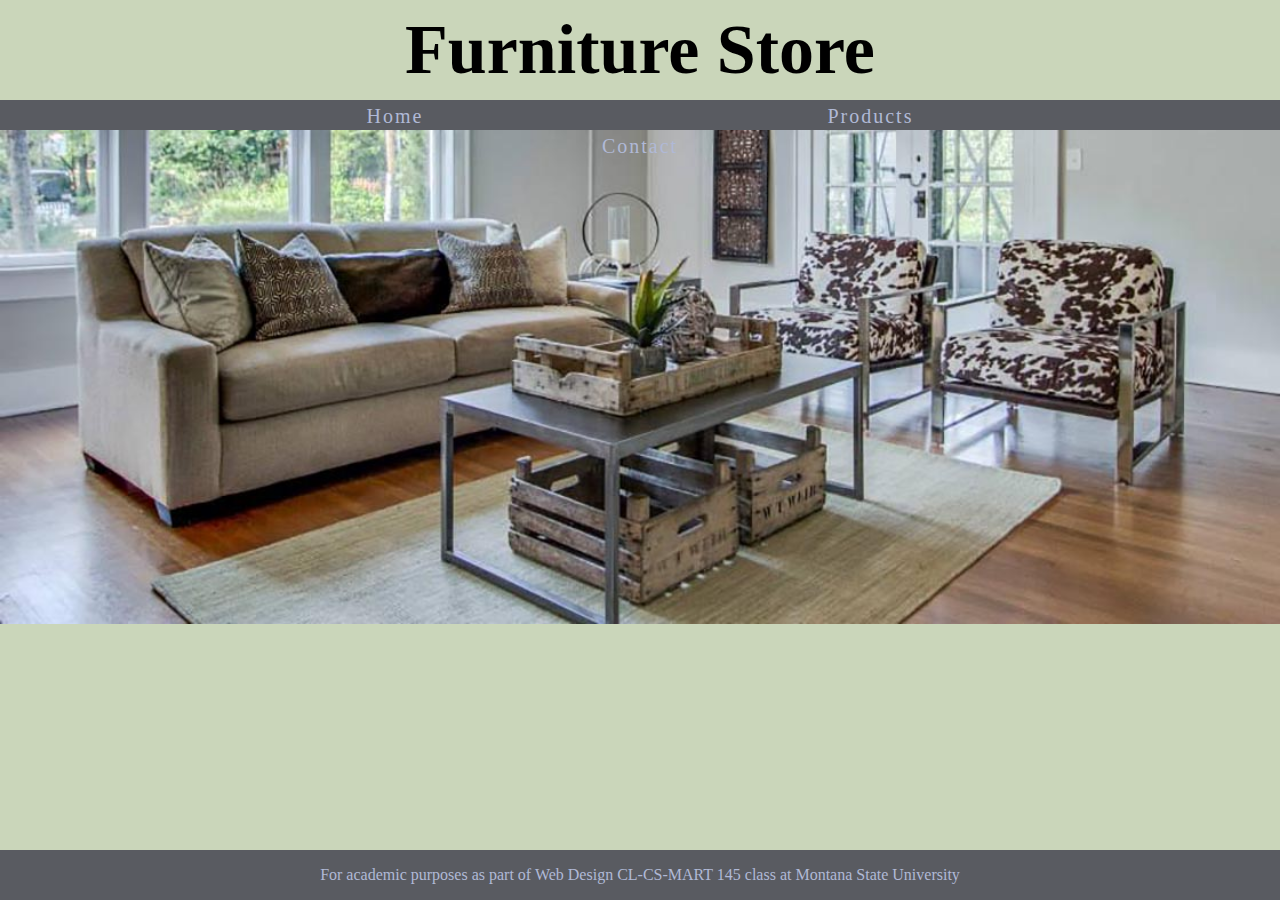
<file: index.html>
<!DOCTYPE html>

<html>

<head>

	<meta content="text/html; charset="utf-8" http-equiv="content-type">
	<title>Index Page</title>
	<link rel="stylesheet" href="css/global.css" type="text/css">
	<link rel="stylesheet" href="css/index.css" type="text/css">
	
	
</head>


<body>

<h1>Furniture Store</h1>

<div id="navholder">
  <ul id="nav">
        <li><a href="index.html">Home</a></li>
        <li><a href="html/products.html">Products</a></li>
        <li><a href="html/contact.html">Contact</a></li>
   
  </ul>
</div>


	
</body>

<footer>
	For academic purposes as part of Web Design CL-CS-MART 145 class at Montana State University
</footer>	

</html>
</file>
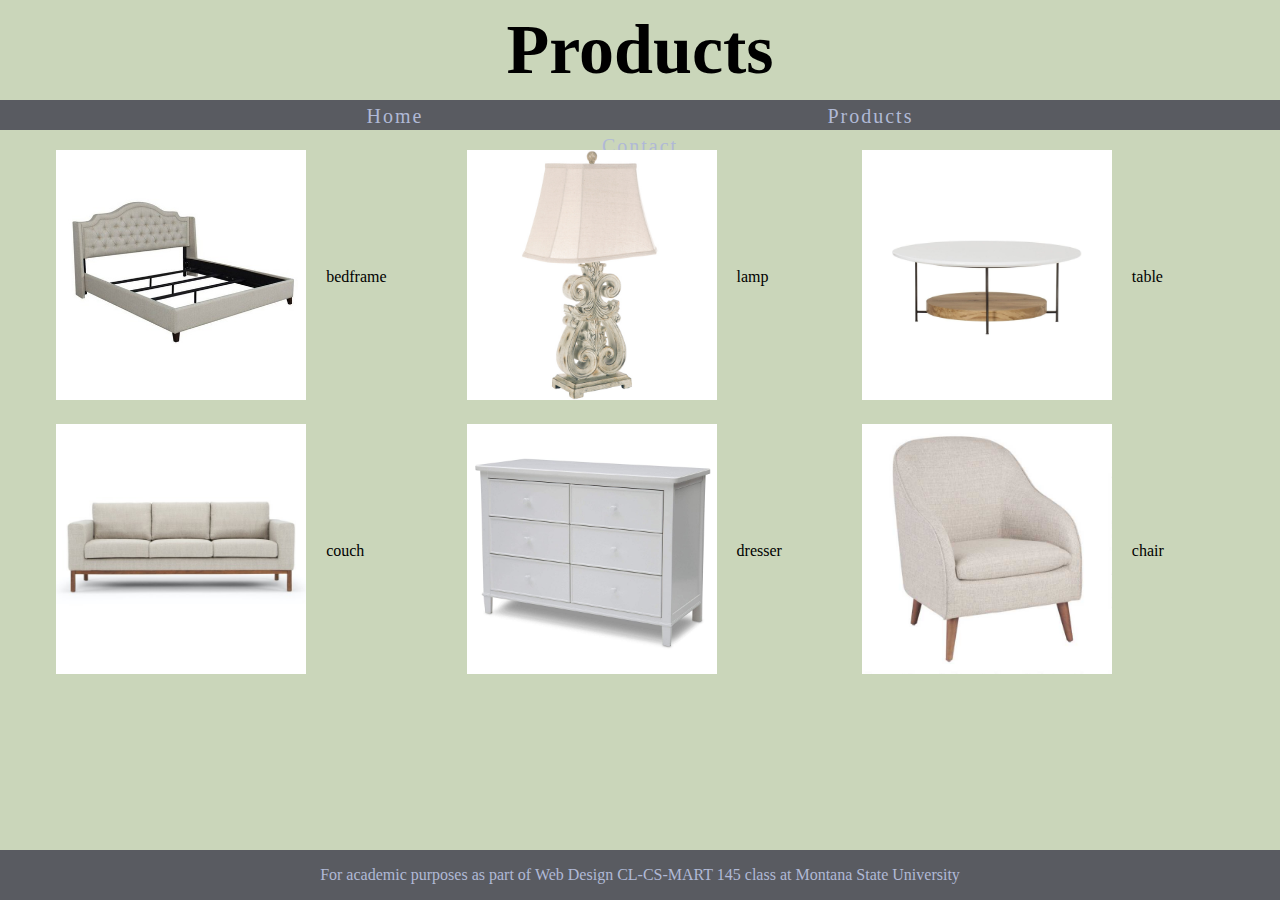
<file: html/products.html>
<!DOCTYPE html>

<html>

<head>

	<meta content="text/html; charset="utf-8" http-equiv="content-type">
	<title>Index Page</title>
	<link rel="stylesheet" href="../css/global.css" type="text/css">
	<link rel="stylesheet" href="../css/products.css" type="text/css">
	
	
</head>

<body>

<h1>Products</h1>

<div id="navholder">
  <ul id="nav">
        <li><a href="../index.html">Home</a></li>
        <li><a href="products.html">Products</a></li>
        <li><a href="contact.html">Contact</a></li>
   
  </ul>
</div>
	
	<table>
		<tr>
			<td class="left"><img src="../images/bedframe.jpeg" width="250" height="250" alt="Bedframe"></td>
			<td class="right">bedframe</td>
			<td class="left"><img src="../images/lamp.jpeg" width="250" height="250" alt="lamp"></td>
			<td class="right">lamp</td>
			<td class="left"><img src="../images/table.jpeg" width="250" height="250" alt="table"></td>
			<td class="right">table</td>
		</tr>
		<tr>
			<td class="left"><img src="../images/couch.jpeg" width="250" height="250" alt="couch"></td>
			<td class="right">couch</td>
			<td class="left"><img src="../images/dresser.jpeg" width="250" height="250" alt="dresser"></td>
			<td class="right">dresser</td>
			<td class="left"><img src="../images/chair.jpeg" width="250" height="250" alt="chair"></td>
			<td class="right">chair</td>
		</tr>
	</table>
	
</body>




<footer>
For academic purposes as part of Web Design CL-CS-MART 145 class at Montana State University
</footer>
</html>
</file>
<file: css/global.css>
*{
	margin: 0;
	padding: 0;
}


h1{
	text-align: center;
	font-family: 'Dancing Script', cursive;	height: 100px;
	line-height: 100px;
	font-size: 70px;
	}

#navholder{
	background-color: #595B61;
	text-align: center;
	height: 30px;
	
}


#navholder #nav{
	padding 0;
	margin: 0;
}

#navholder #nav li{
	margin: 0;
	text-align: justify;
	padding: 0;
	display: inline;
	list-style-type: none;
	
}


#nav a{
	font-family: Arial, 'helvetica', 'Arial' sans-serif;
	font-size: 20px;
	text-decoration: none;
	letter-spacing: 2px;
	text-align: justify;
	display: inline;
	line-height: 30px;
	padding-right: 10em;
	padding-left: 10em;
	padding-top: 2.5px;
	padding-bottom: 3px;
	height: 30px;
	width: 120px;
	color: #B0B9D6;
	
}

#nav a:hover{
	background-color: black;
	
	
}


footer{
	text-align: center;
	background-color: #595B61;
	position: absolute;
	left: 0;
	bottom: 0;
	line-height: 50px;
	width: 100%;
	height: 50px;
	color: #B0B9D6;
	font-family: Arial, 'helvetica', 'Arial' sans-serif;
}


body{
	background-color: #CAD6BA;
	
	
}
</file>
<file: css/index.css>
body{

	background-image: url(../images/background1.jpeg);
	background-position: 0px 130px;
	background-repeat: no-repeat;
	background-size: 100% auto;
	
}
</file>
<file: css/products.css>
table{
	width: 75%;
	margin-left: auto;
	margin-right: auto;
	border-spacing: 20px;
}


tr{

}

td{
	
	
}

.left{
	text-align: right;
}

.right{
	padding-right: 60px;
}
</file>
